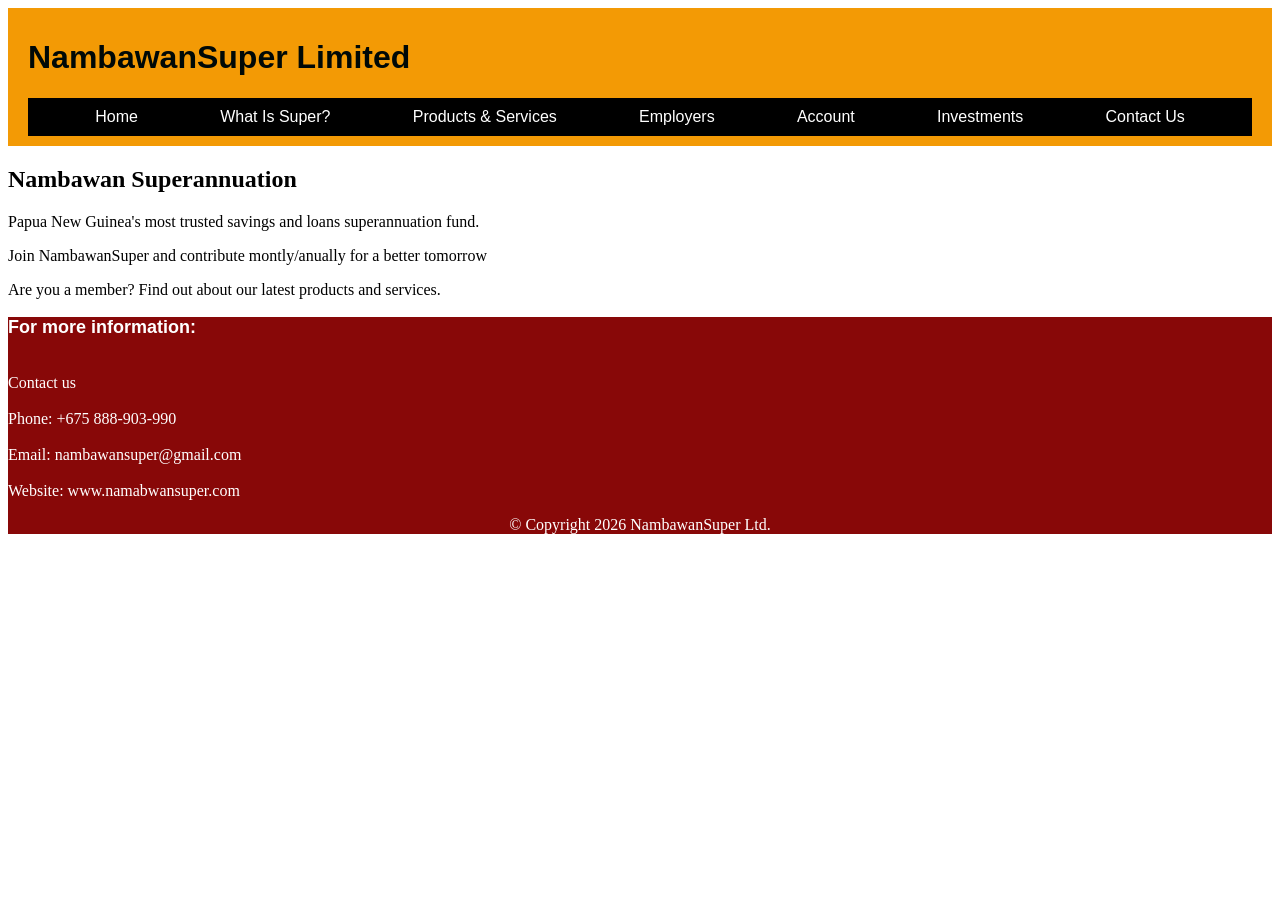
<file: Lab1/index.html>
<!DOCTYPE html>
<html lang="en">
<head>
    <!--Author: Eau Mallen
    Creation date: 03/02/26
    Project description: This is a basic NambawanSuper Annuation Website-->

    <meta charset="UTF-8">
    <meta name="viewport" content="width=device-width, initial-scale=1.0">
    <title>NambawanSuper</title>
    <link rel="stylesheet" href="stylesheet.css">

</head>

<!--Overall content in the body-->
<body>
    <header>
        <h1> NambawanSuper Limited</h1>

        <!--Naivation links in the header-->
        <nav>
            <ul>
            <li><a href="home.html">Home</a></li>        
            <li><a href="whatissuper.html">What Is Super?</a></li>
            <li><a href="products&services.html">Products & Services</a></li>
            <li><a href="employers.html">Employers</a></li>
            <li><a href="accounts.html">Account</a></li>
            <li><a href="investments.html">Investments</a></li>
            <li><a href="contactus.html">Contact Us</a></li>
            </ul>
        </nav>
    </header>

<!--Main content -->
<main>
    <div>
        <h2>Nambawan Superannuation</h2>
        <p>Papua New Guinea's most trusted savings and loans superannuation fund.</p>
        <p>Join NambawanSuper and contribute montly/anually for a better tomorrow</p>
        <p>Are you a member? Find out about our latest products and services.</p>
    </div>

</main>


<!--Footer information-->
<footer>
    
    <div>
        <h3>For more information:</h3>
        <br>Contact us<br>
        <br>Phone: +675 888-903-990<br>
        <br>Email: nambawansuper@gmail.com<br>
        <br>Website: www.namabwansuper.com<br>
    </div>

    <div>
    <p>&copy Copyright 2026    NambawanSuper Ltd.</p>
    </div>

</footer>

</body>
</html>
</file>
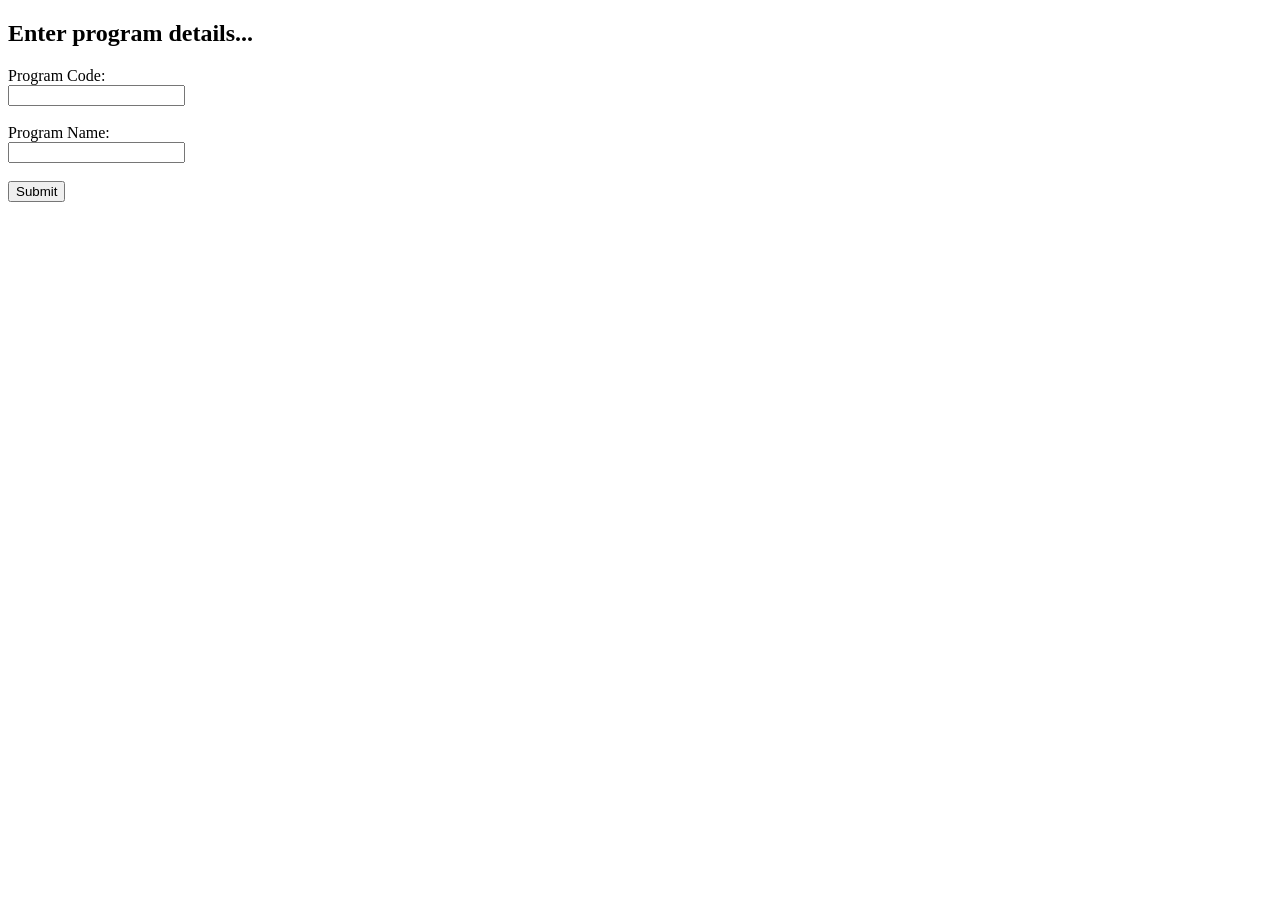
<file: Lab2/index.html>
<!-- Author: EAU Mallen -->
<!-- Date: 01/04/26-->
<!-- Unit: IS312 Web Application Development-->

<!DOCTYPE html>
<html lang="en">
<head>
    <meta charset="UTF-8">
    <meta name="viewport" content="width=device-width, initial-scale=1.0">
    <title>Add New Program</title>

    <script>
        function validateForm() {
            let code = document.forms["programForm"]["programCode"].value;
            let name = document.forms["programForm"]["programName"].value;

            if (code === "" || name === "") {
                alert("All fields must be filled out!");
                return false;
            }

            return true;
        }
    </script>
</head>

<body>
<h2>Enter program details...</h2>

<form name="programForm" action="add-new-program.php" method="post" onsubmit="return validateForm()">

    <label>Program Code:</label><br>
    <input type="text" name="programCode"><br><br>

    <label>Program Name:</label><br>
    <input type="text" name="programName"><br><br>

    <input type="submit" value="Submit">

</form>

</body>
</html>
</file>
<file: Lab1/stylesheet.css>
/* Author: Eau Mallen
   Creation date: 03/02/26 */


/* Header style */
header {
    background: #f39a05;
    font-family: Arial, Helvetica, sans-serif;
    text-align: left;
    color: #000907;
    padding: 10px 20px;
   
}

/* Navigation style */
nav {
    background-color: black;

}

/* Styling navigation and head spacing */
nav ul {
    list-style: none;
    padding: 0;
    margin: 0;
    display: flex;
    justify-content: space-evenly;
}

/* Styling navigation links */
nav ul li a {
    text-decoration: none;
    color: white;
    padding: 10px 15px;
    display: inline-block;
}

/* Styling the hover movement above the navigation links */
nav ul li a:hover {
    background-color: red;

}

/* Main content alignment */
main {
    text-align: left;
}

/* Overall footer content styling */ 
footer {
    background-color: #880808;
    color: white;
}

/* Styling the heading for the footer */ 
footer div h3 {
    font-family: Arial, Helvetica, sans-serif;
    color: white;
    font-size: large;
    display: block;

}

/* Styling the position of the contact informations */
footer div br {
    text-align: center;
    display: block;
    margin-left: 0;
}

/* Aligning the copyright information in the footer */
footer div p {
    text-align: center;
    font-size: medium;
}
</file>
